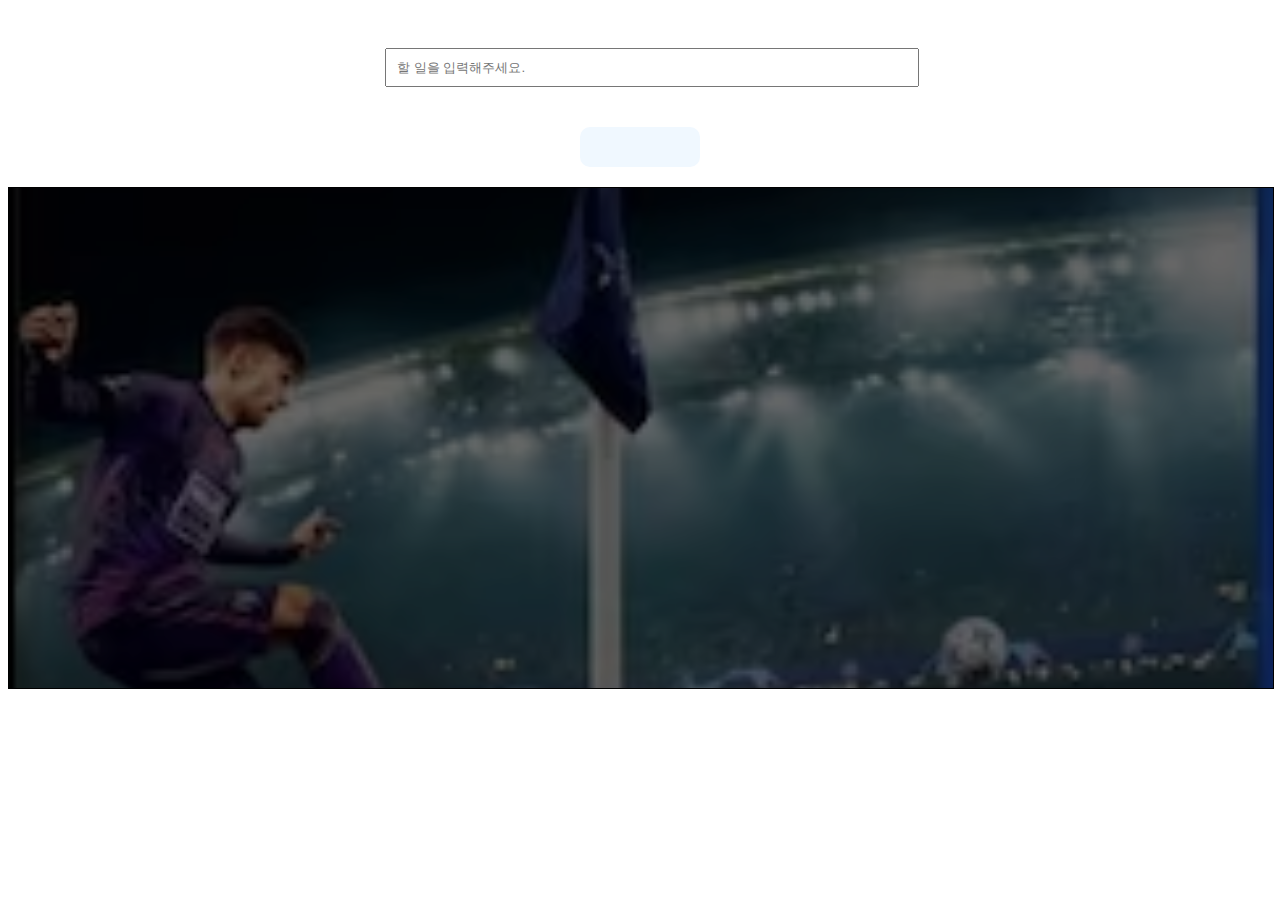
<file: index.html>
<!DOCTYPE html>
<html lang="en">
  <head>
    <meta charset="UTF-8" />
    <meta name="viewport" content="width=device-width, initial-scale=1.0" />
    <title>To Do List</title>
    <link rel="stylesheet" href="style.css" />
  </head>
  <body>
    <div class="weather-container">
      <div id="weather"></div>
    </div>
    <form id="toDoForm">
      <input id="todotext" type="text" placeholder="할 일을 입력해주세요." />
    </form>
    <ul id="todolist"></ul>
    <div class="clock-container">
      <div id="clock"></div>
    </div>
    <div class="randImage-container">
      <div id="randImage"></div>
      <div id="advice"></div>
    </div>
    <script src="index.js"></script>
    <script src="clock.js"></script>
    <script src="randImage.js"></script>
    <script src="advice.js"></script>
    <script src="weather.js"></script>
    <script src="order.js"></script>
  </body>
</html>
</file>
<file: style.css>
form {
  width: 510px;
  margin: 0 auto;
  padding: 40px;
}
#todotext {
  width: 100%;
  padding: 10px 10px;
}
ul {
  margin: 0 auto;
  width: 800px;
}
li {
  padding-top: 20px;
  list-style: decimal;
  margin: 0 auto;
  width: 524px;
  height: 50px;
  text-align: center;
  overflow: hidden;
}
.span1 {
  font-weight: bold;
}
.btn {
  width: 30px;
  height: 30px;
  border-radius: 10px;
  float: right;
}
.clock-container {
  margin: 0 auto;
  border-radius: 10px;
  margin-bottom: 20px;
  background-color: aliceblue;
  width: 120px;
  text-align: center;
  height: 40px;
  display: flex;
  align-items: center;
  justify-content: center;
}
#clock {
  font-size: 24px;
  font-weight: 700;
}
.weather-container {
  width: 100%;
}
.weather-container #weather {
  text-align: center;
  font-size: large;
  font-weight: bold;
}

.randImage-container {
  border: 1px solid black;
  width: 100%;
  height: 500px;
  position: relative;
}
.randImage-container #randImage {
  width: 100%;
  height: 100%;
}
.randImage-container #randImage::after {
  content: "";
  top: 0;
  left: 0;
  position: absolute;
  width: 100%;
  height: 100%;
  background-color: black;
  opacity: 60%;
}
.randImage-container #randImage img {
  width: 100%;
  height: 100%;
  object-fit: cover;
}
#advice {
  position: absolute;
  top: 50%;
  left: 50%;
  transform: translate(-50%, -50%);
  font-weight: 700;
  color: white;
  font-size: 30px;
}
.dragging {
  opacity: 0.1;
}
</file>
